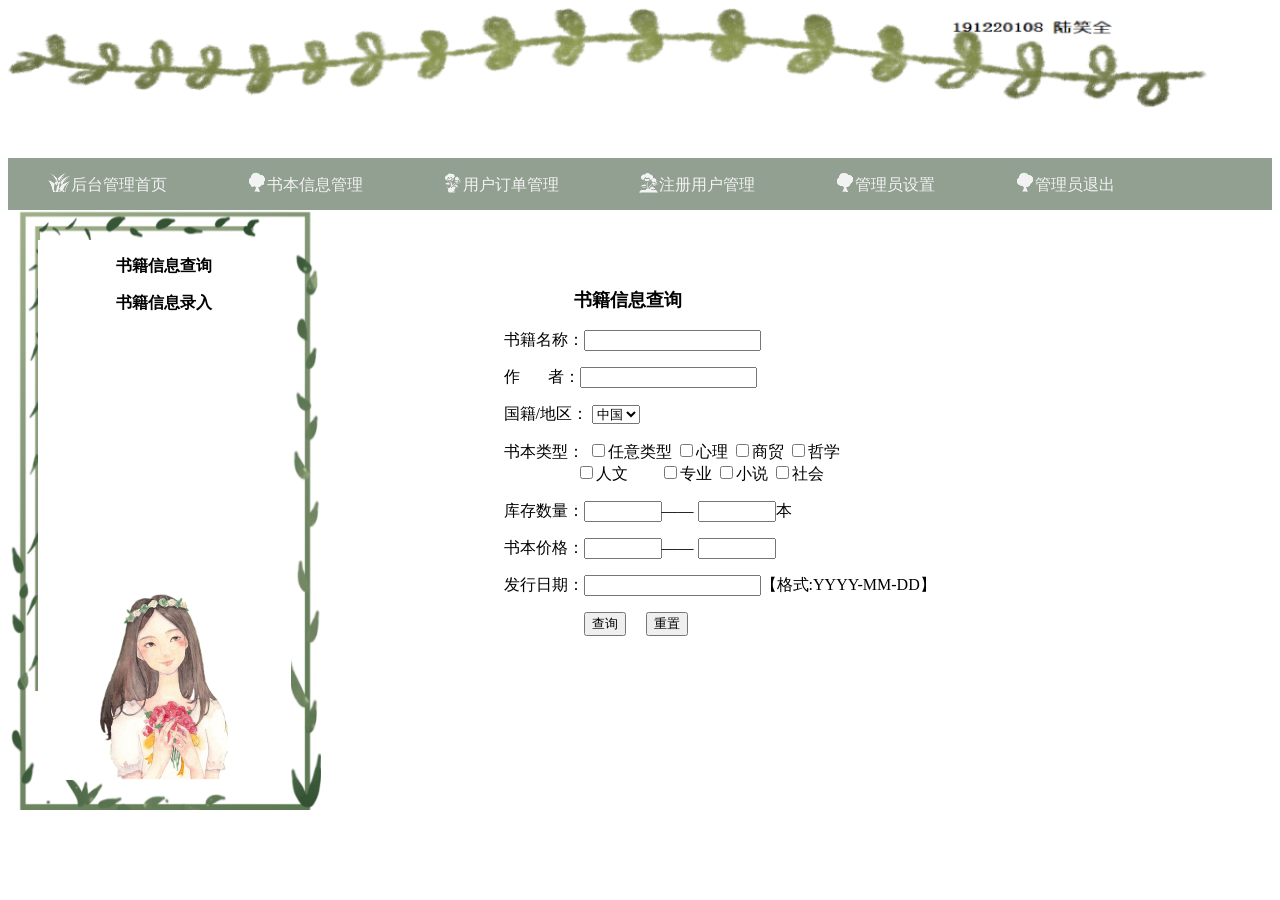
<file: src/main/webapp/backsearch.html>
<!DOCTYPE html>
<html>

<head>
    <meta charset="utf-8">
    <title>LUNA的书店</title>
    <link rel="stylesheet" type="text/css" href="css/back.css" charset="utf-8">
    <link rel="stylesheet" href="css/iconfont.css">
    <style>
        @font-face {
            font-family: 'iconfont';
            /* Project id 3346226 */
            src: url('font/iconfont.woff2') format('woff2'), url('font/iconfont.woff') format('woff'), url('font/iconfont.ttf') format('truetype');
        }

    </style>
</head>

<body>
<div id="header">
</div>
<div id="menu">
    <a href="#"><span class="iconfont icon-a-caozhiwu"></span>后台管理首页</a>
    <a href="#"><span class="iconfont icon-a-guoshushuzhiwu"></span>书本信息管理</a>
    <a href="#"><span class="iconfont icon-a-huahuaduopenzaizhiwu"></span>用户订单管理</a>
    <a href="#"><span class="iconfont icon-a-huahuaduozhiwu"></span>注册用户管理</a>
    <a href="#"><span class="iconfont icon-a-lvsedeshumuzhiwu"></span>管理员设置</a>
    <a href="#"> <span class="iconfont icon-a-shushumuzhiwu"></span>管理员退出</a>
</div>
<div id="main">
    <div class="content">
        <table>
            <p style="text-indent:70px; font: 700 18px 'Microsoft yahe';padding-top: 50px;">书籍信息查询</p>
            书籍名称：<input />
            <p>
                作&nbsp; &nbsp; &nbsp; &nbsp;者：<input/>
            </p>
            <p>
                国籍/地区：
                <select>
                    <option>中国</option>
                    <option>法国</option>
                    <option>英国</option>
                    <option>日本</option>
                </select>
            </p>
            <p>
                书本类型：<span style="algn:center;">
                        <input type="checkbox"/>任意类型
                        <input type="checkbox"/>心理
                        <input type="checkbox"/>商贸
                        <input type="checkbox"/>哲学<br>
                        &nbsp;&nbsp;&nbsp;&nbsp;&nbsp;&nbsp;&nbsp;&nbsp;&nbsp;&nbsp;
                        &nbsp;&nbsp;&nbsp;&nbsp;&nbsp;&nbsp;
                        <input type="checkbox"/>人文&nbsp;&nbsp;&nbsp;&nbsp;&nbsp;&nbsp;&nbsp;
                        <input type="checkbox"/>专业
                        <input type="checkbox"/>小说
                        <input type="checkbox"/>社会
                    </span>
            </p>
            <p>
                库存数量：<input type="text" value="" style="width: 70px" />——
                <input type="text" value="" style="width: 70px" />本
            </p>
            <p>
                书本价格：<input type="text" value="" style="width: 70px" />——
                <input type="text" value="" style="text-align: left; width: 70px" />
            </p>
            <p>
                发行日期：<input />【格式:YYYY-MM-DD】
            </p>
            <p></p>
            <a href="backlist.html"> <input type="button" value="查询" style="margin-right: 20px; margin-left: 80px;"></a>
            <input type="button" value="重置">
            </p>
        </table>
    </div>
    <!-- 侧边表单 -->
    <div class="sidebar">
        <form align="center">
            <p>书籍信息查询</p>
            <p>书籍信息录入</p>
        </form>
    </div>
</div>

</body>

</html>
</file>
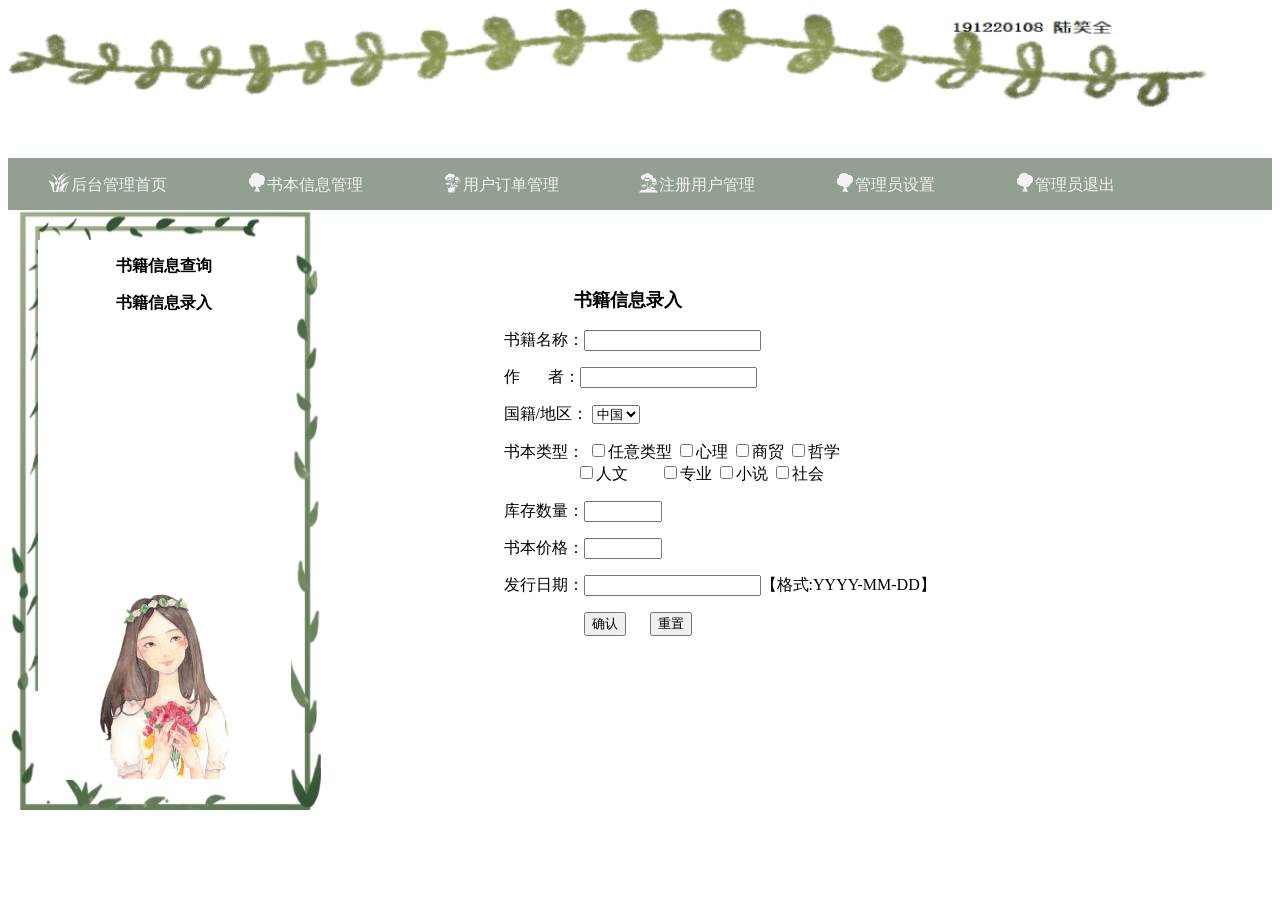
<file: src/main/webapp/ajax/ajaxadd.html>
<!DOCTYPE html>
<html>

<head>
    <meta http-equiv="Content-Type" content="text/html; charset=UTF-8"/>
    <title>LUNA的书店</title>
    <link rel="stylesheet" type="text/css" href="../css/back.css" charset="utf-8">
    <link rel="stylesheet" href="../css/iconfont.css">
    <style>
        @font-face {
            font-family: 'iconfont';
            /* Project id 3346226 */
            src: url('../font/iconfont.woff2') format('woff2'), url('../font/iconfont.woff') format('woff'), url('font/iconfont.ttf') format('truetype');
        }
    </style>
</head>

<body>
<div id="header">
</div>
<div id="menu">
    <a href="#"><span class="iconfont icon-a-caozhiwu"></span>后台管理首页</a>
    <a href="#"><span class="iconfont icon-a-guoshushuzhiwu"></span>书本信息管理</a>
    <a href="#"><span class="iconfont icon-a-huahuaduopenzaizhiwu"></span>用户订单管理</a>
    <a href="#"><span class="iconfont icon-a-huahuaduozhiwu"></span>注册用户管理</a>
    <a href="#"><span class="iconfont icon-a-lvsedeshumuzhiwu"></span>管理员设置</a>
    <a href="#"> <span class="iconfont icon-a-shushumuzhiwu"></span>管理员退出</a>
</div>
<div id="main">
    <div class="content">
        <form action="/JSPDemo/addServlet" method="post">
            <p style="text-indent:70px; font: 700 18px 'Microsoft yahe'; padding-top: 50px;">书籍信息录入</p>
            书籍名称：<input name="bkName"/>
            <p>作&nbsp; &nbsp; &nbsp; &nbsp;者：<input name="bkAuthor"/></p>
            <p>
                国籍/地区：
                <select name="bkCountry">
                    <option>中国</option>
                    <option>法国</option>
                    <option>英国</option>
                    <option>日本</option>
                </select>
            </p>
            <p>
                书本类型：<span name="bkType">
                        <input type="checkbox"/>任意类型
                        <input type="checkbox"/>心理
                        <input type="checkbox"/>商贸
                        <input type="checkbox"/>哲学<br>
                        &nbsp;&nbsp;&nbsp;&nbsp;&nbsp;&nbsp;&nbsp;&nbsp;&nbsp;&nbsp;
                        &nbsp;&nbsp;&nbsp;&nbsp;&nbsp;&nbsp;
                        <input type="checkbox"/>人文&nbsp;&nbsp;&nbsp;&nbsp;&nbsp;&nbsp;&nbsp;
                        <input type="checkbox"/>专业
                        <input type="checkbox"/>小说
                        <input type="checkbox"/>社会
                    </span>
            </p>
            <p>
                库存数量：<input type="text" name="bkStockNum" style="width: 70px" />
            </p>
            <p>
                书本价格：<input type="text" name="bkPrice" style="width: 70px" />
            </p>
            <p>
                发行日期：<input name="bkSellDate"/>【格式:YYYY-MM-DD】
            </p>
            <p></p>
            <input type="submit" id="btn" value="确认"  style="margin-right: 20px; margin-left: 80px;">
            <a href="JSPDemo/selectAllServlet">
                <input type="reset" value="重置"></a>
            </p>
            <br/>
        </form>
    </div>

    <div class="sidebar">
        <form align="center">
            <p>书籍信息查询</p>
            <p>书籍信息录入</p>
        </form>
    </div>
</div>
<script src="../js/axios-0.18.0.js"></script>
<script>
    document.getElementById("btn").onclick = function() {
        var formData=""
        //1.设置表单提交数据的json格式
            var formData = {
                bkName: "",
                bkAuthor: "",
                bkCountry: "",
                bkType: "",
                bkStockNum: "",
                bkPrice: "",
                bkSellDate: "",
            };
        //2.将提交数据载入到json中
            //获取表单数据
            let bkName = document.getElementById("bkName").value;
            // 设置数据
            formData.bkName = bkName ;
            let  bkAuthor = document.getElementById("bkAuthor").value;
            formData.bkAuthor = bkAuthor;
            let  bkCountry = document.getElementById(" bkCountry").value;
            formData. bkCountry = bkCountry ;
            let  bkType = document.getElementById("bkType").value;
            formData.bkType = bkType ;
            let  bkStockNum = document.getElementById("bkStockNum").value;
            formData.bkStockNum = bkStockNum;
            let bkPrice = document.getElementById("bkPrice").value;
            formData.bkPrice = bkPrice ;
            let  bkSellDate = document.getElementById("bkSellDate").value;
            formData.bkSellDate = bkSellDate ;
            //console.log(formData);
            //2. 将包装好的formData发送ajax请求
            axios({
                method:"post",
                url:"http://localhost:8081/JSPDemo/aAddServlet",
                data:formData
            }).then(function (resp) {
                // 判断响应数据是否为 success
                if(resp.data == "success"){
                    location.href = "http://localhost:8081/JSPDemo/selectAllServlet";
                }
            })
    }

</script>
</body>

</html>
</file>
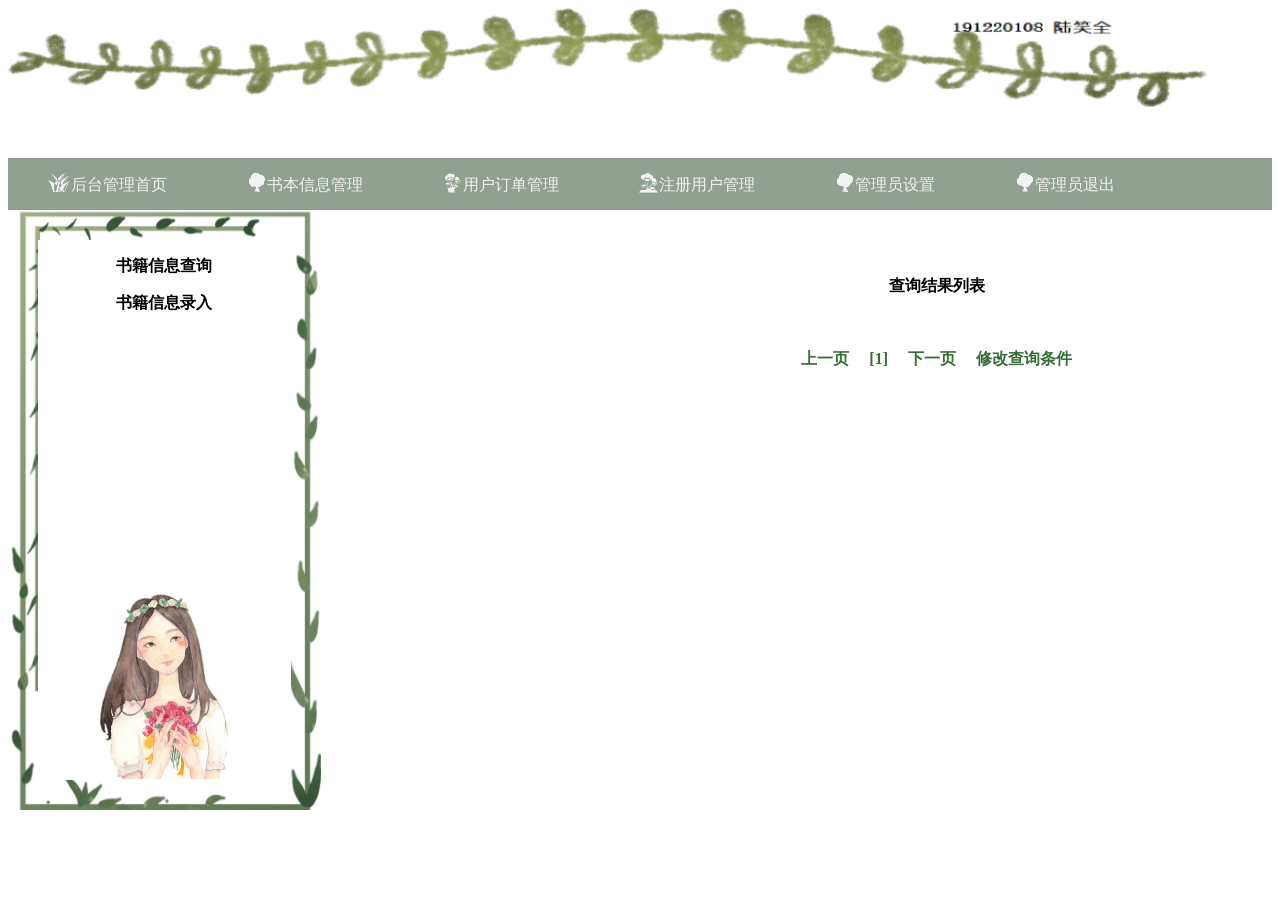
<file: src/main/webapp/ajax/ajaxlist.html>
<!DOCTYPE html>
<html>

<head>
    <meta charset="utf-8">
    <title>LUNA的书店</title>
    <link rel="stylesheet" type="text/css" href="../css/back.css" charset="utf-8">
    <link rel="stylesheet" href="../css/iconfont.css">
</head>

<body>
    <div id="header"> 
    </div>
    <div id="menu">
        <a href="#"><span class="iconfont icon-a-caozhiwu"></span>后台管理首页</a>
        <a href="#"><span class="iconfont icon-a-guoshushuzhiwu"></span>书本信息管理</a>
        <a href="#"><span class="iconfont icon-a-huahuaduopenzaizhiwu"></span>用户订单管理</a>
        <a href="#"><span class="iconfont icon-a-huahuaduozhiwu"></span>注册用户管理</a> 
        <a href="#"><span class="iconfont icon-a-lvsedeshumuzhiwu"></span>管理员设置</a>
        <a href="#"> <span class="iconfont icon-a-shushumuzhiwu"></span>管理员退出</a>
        </div>
    <div id="main">
        <div id="quesitionlist">
            <p style="font-weight: bold;">查询结果列表</p>
            <table id="bookTable">
            </table>

            <div id="transpage">
                <p>上一页<span style="margin-left: 20px;margin-right: 20px; ">[1]</span>下一页<span style="margin-left: 20px; ">修改查询条件</span></p>
            </div>
        </div>
        <!-- 侧边表单 -->
        <div class="sidebar">
            <form align="center ">
                <p>书籍信息查询</p>
                <p>书籍信息录入</p>
            </form>
        </div>
    </div>
    <script src="../js/axios-0.18.0.js"></script>
    <script>
        //页面加载后发送ajax请求
        window.onload = function() {
            //发送请求
            axios({
                method:"get",
                url : "http://localhost:8081/JSPDemo/aSelectAllServlet"
            }).then(function(resp){
                //获取数据
                let books = resp.data;
                let tableData = " <tr>\n" +
                    "                <td><input type=\"checkbox\"></td>\n" +
                    "                <td>书籍编号</td>\n" +
                    "                <td>书籍名称</td>\n" +
                    "                <td>作者</td>\n" +
                    "                <td>国籍</td>\n" +
                    "                <td>类型</td>\n" +
                    "                <td>库存量</td>\n" +
                    "                <td colspan=\"3\">操作</td>\n" +
                    "            </tr>";
                for(let i = 0; i < books.length ; i++) {
                    let book = books[i];
                    tableData += "                <tr align=\"center\">\n" +
                        "                    <td><input type=\"checkbox\"></td>\n" +
                        "                    <td>"+(i+1)+"</td>\n" +
                        "                    <td>"+book.bkName+"</td>\n" +
                        "                    <td>"+book.bkAuthor+"</td>\n" +
                        "                    <td>"+book.bkCountry+"</td>\n" +
                        "                    <td>"+book.bkType+"</td>\n" +
                        "                    <td>"+book.bkStockNum+"</td>\n" +
                        "                    <td><a href=\"/JSPDemo/selectByIdServlet?bkId="+(i+1)+"\">修改</a> <a href=\"/JSPDemo/deleteByIdServlet?bkId="+(i+1)+"\">删除</a></td>\n" +
                        "                </tr>";
                }
                // 设置表格数据
                document.getElementById("bookTable").innerHTML = tableData;
            })
        }
    </script>
</body>

</html>
</file>
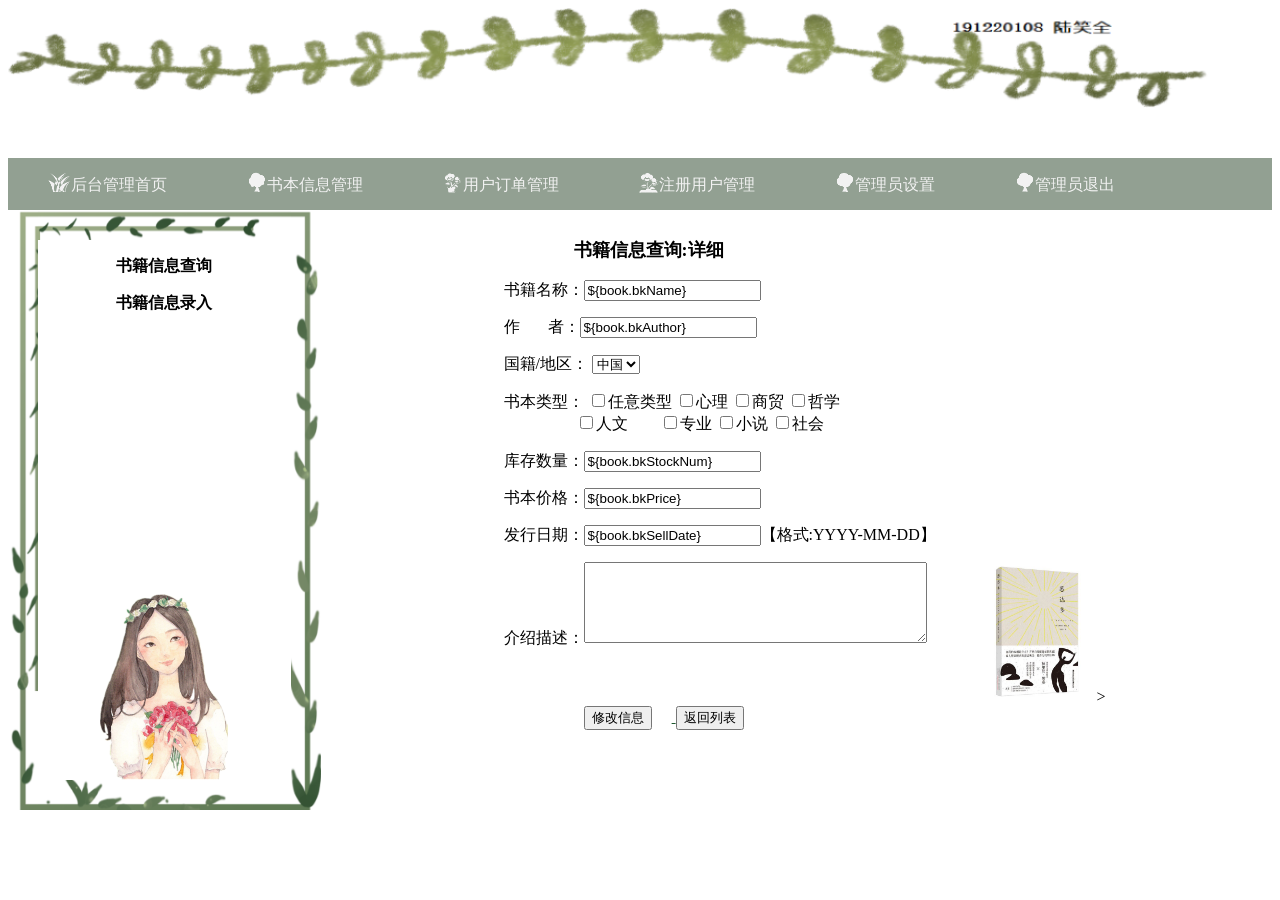
<file: src/main/webapp/HTML/backdetail.html>
<!DOCTYPE html>
<html>

<head>
    <meta charset="utf-8">
    <title>LUNA的书店</title>
    <link rel="stylesheet" type="text/css" href="../css/back.css" charset="utf-8">
    <link rel="stylesheet" href="../css/iconfont.css">
</head>

<body>
<div id="header">
</div>
<div id="menu">
    <a href="#"><span class="iconfont icon-a-caozhiwu"></span>后台管理首页</a>
    <a href="#"><span class="iconfont icon-a-guoshushuzhiwu"></span>书本信息管理</a>
    <a href="#"><span class="iconfont icon-a-huahuaduopenzaizhiwu"></span>用户订单管理</a>
    <a href="#"><span class="iconfont icon-a-huahuaduozhiwu"></span>注册用户管理</a>
    <a href="#"><span class="iconfont icon-a-lvsedeshumuzhiwu"></span>管理员设置</a>
    <a href="#"> <span class="iconfont icon-a-shushumuzhiwu"></span>管理员退出</a>
</div>
<div id="main">
    <div class="content">
        <table style="margin-top: 40px;">
            <p style="text-indent:70px; font: 700 18px 'Microsoft yahe';">书籍信息查询:详细</p>
            书籍名称：<input name="bkName" value="${book.bkName}"/>
            <p>作&nbsp; &nbsp; &nbsp; &nbsp;者：<input name="bkAuthor" value="${book.bkAuthor}"/></p>
            <p>
                国籍/地区：
                <select name="bkCountry" value="${book.bkCountry}">
                    <option>中国</option>
                    <option>法国</option>
                    <option>英国</option>
                    <option>日本</option>
                </select>
            </p>
            <p>
                书本类型：<span name="bkType" value="${book.bkType}">
                        <input type="checkbox"/>任意类型
                        <input type="checkbox"/>心理
                        <input type="checkbox"/>商贸
                        <input type="checkbox"/>哲学<br>
                        &nbsp;&nbsp;&nbsp;&nbsp;&nbsp;&nbsp;&nbsp;&nbsp;&nbsp;&nbsp;
                        &nbsp;&nbsp;&nbsp;&nbsp;&nbsp;&nbsp;
                        <input type="checkbox"/>人文&nbsp;&nbsp;&nbsp;&nbsp;&nbsp;&nbsp;&nbsp;
                        <input type="checkbox"/>专业
                        <input type="checkbox"/>小说
                        <input type="checkbox"/>社会
                    </span>
            </p>
            <p>
                库存数量：<input type="text" name="bkStockNum" value="${book.bkStockNum}" />
            </p>
            <p>
                书本价格：<input type="text" name="bkPrice" value="${book.bkPrice}"/>
            </p>
            <p>
                发行日期：<input name="bkSellDate" value="${book.bkSellDate}"/>【格式:YYYY-MM-DD】
            </p>
            <p></p>
            <div>
                <div style="float:left;vertical-align: middle;">
                    介绍描述：<textarea rows="5" cols="40" name="bkDesc" value="${book.bkDesc}"></textarea>

                </div>
                <div style="float:left;">
                    <img src="../image/book1.jpeg" style="width: 120px; height: 140px; margin-left: 50px;" />>
                </div>
            </div>
            <input type="button" value="修改信息" style="margin-right: 20px; margin-left: 80px;">
            <a href="backlist.html">
                <input type="button" value="返回列表"></a>
        </table>
    </div>
    <!-- 侧边表单 -->
    <div class="sidebar ">
        <form align="center ">
            <p>书籍信息查询</p>
            <p>书籍信息录入</p>
        </form>
    </div>
</div>
</body>
<script>
    document.querySelector("#update").onclick = function() {
        location.href="/JSPDemo/updateServlet"
    }
</script>
</html>
</file>
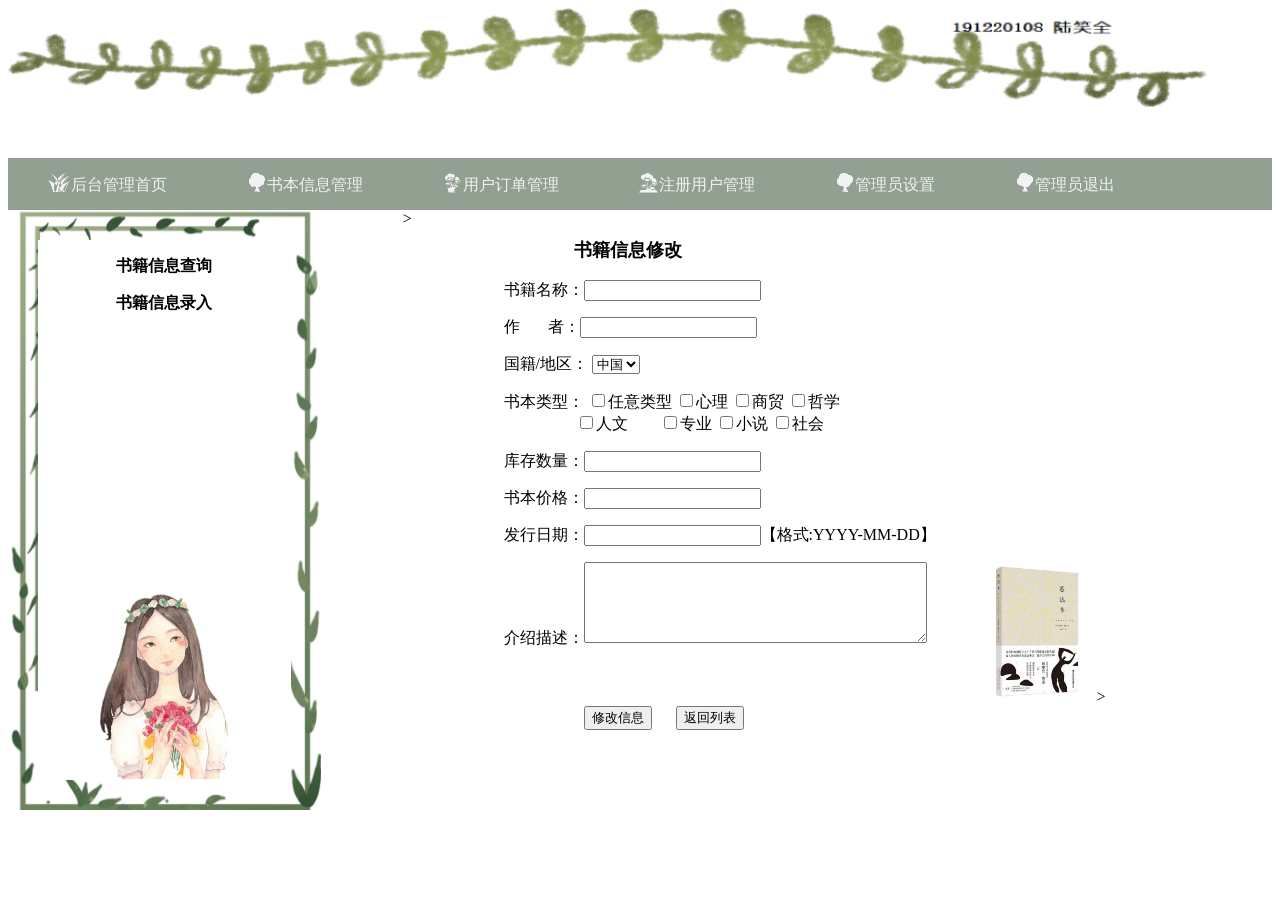
<file: src/main/webapp/HTML/backmod.html>
<!DOCTYPE html>
<html>

<head>
    <meta charset="utf-8">
    <title>LUNA的书店</title>
    <link rel="stylesheet" type="text/css" href="../css/back.css" charset="utf-8">
    <link rel="stylesheet" href="../css/iconfont.css">
    <style>
        @font-face {
            font-family: 'iconfont';
            /* Project id 3346226 */
            src: url('../font/iconfont.woff2') format('woff2'), url('../font/iconfont.woff') format('woff'), url('../font/iconfont.ttf') format('truetype');
        }

    </style>
</head>

<body>
<div id="header">
</div>
<div id="menu">
    <a href="#"><span class="iconfont icon-a-caozhiwu"></span>后台管理首页</a>
    <a href="#"><span class="iconfont icon-a-guoshushuzhiwu"></span>书本信息管理</a>
    <a href="#"><span class="iconfont icon-a-huahuaduopenzaizhiwu"></span>用户订单管理</a>
    <a href="#"><span class="iconfont icon-a-huahuaduozhiwu"></span>注册用户管理</a>
    <a href="#"><span class="iconfont icon-a-lvsedeshumuzhiwu"></span>管理员设置</a>
    <a href="#"> <span class="iconfont icon-a-shushumuzhiwu"></span>管理员退出</a>
</div>
<div id="main">
    <div class="content">
        <form action="/JSPDemo/modServlet" method="post">
            <p style="text-indent:70px; font: 700 18px 'Microsoft yahe';">书籍信息修改</p>
            书籍名称：<input name="bkName"/>
            <p>作&nbsp; &nbsp; &nbsp; &nbsp;者：<input name="bkAuthor"/></p>
            <p>
                国籍/地区：
                <select name="bkCountry">
                    <option>中国</option>
                    <option>法国</option>
                    <option>英国</option>
                    <option>日本</option>
                </select>
            </p>
            <p>
                书本类型：<span name="bkType">
                                       <input type="checkbox"/>任意类型
                                       <input type="checkbox"/>心理
                                       <input type="checkbox"/>商贸
                                       <input type="checkbox"/>哲学<br>
                                       &nbsp;&nbsp;&nbsp;&nbsp;&nbsp;&nbsp;&nbsp;&nbsp;&nbsp;&nbsp;
                                       &nbsp;&nbsp;&nbsp;&nbsp;&nbsp;&nbsp;
                                       <input type="checkbox"/>人文&nbsp;&nbsp;&nbsp;&nbsp;&nbsp;&nbsp;&nbsp;
                                       <input type="checkbox"/>专业
                                       <input type="checkbox"/>小说
                                       <input type="checkbox"/>社会
                                   </span>
            </p>
            <p>
                库存数量：<input type="text" name="bkStockNum" />
            </p>
            <p>
                书本价格：<input type="text" name="bkPrice" />
            </p>
            <p>
                发行日期：<input name="bkSellDate"/>【格式:YYYY-MM-DD】
            </p>
            <p></p>
            <div>
                <div style="float:left;vertical-align: middle;">
                    介绍描述：<textarea rows="5" cols="40" value="悉达多一直在渴求知识。他看见苦行僧，为了体会纯粹的思维之境摒弃感官逃避自我，但发现自我的回归避无可避。向佛陀请教后，认知因果即思想，内容寓于世界与自我本身，其本源不值得探索，于是他开始找寻自我。富人悉达多过于追求感官刺激的爱与忧伤，使完全成为尘俗中的一员。但他逐渐明白那并非自我，于是智者悉达多逃离浮华，向水学习了客观的倾听，也让他知道自我是现在的影子。儿子出走也使他知道一个人追寻自我的路不为外界左右，理解了世间万物的关系。"></textarea>

                </div>
                <div style="float:left;">
                    <img src="../image/book1.jpeg" style="width: 120px; height: 140px; margin-left: 50px;" />>
                </div>
            </div>
            <input type="button" value="修改信息" style="margin-right: 20px; margin-left: 80px;">
            <a href="../backlist.jsp">
                <input type="button" value="返回列表"></a>
        </form>
    </div>>
    <!-- 侧边表单 -->
    <div class="sidebar ">
        <form align="center ">
            <p>书籍信息查询</p>
            <p>书籍信息录入</p>
        </form>
    </div>
</div>

<!--<div id="footer ">信息管理1班</div>-->
</body>

</html>
</file>
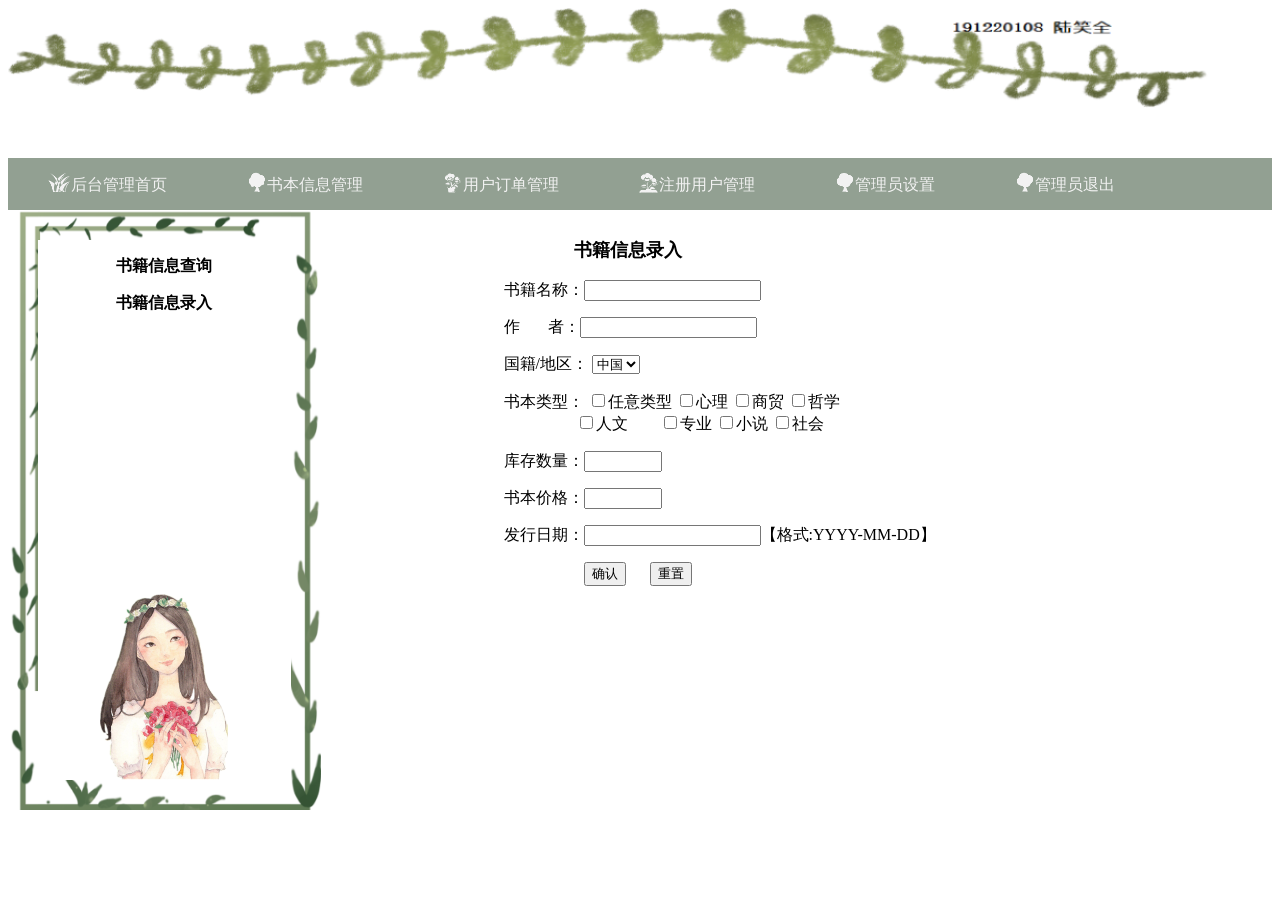
<file: src/main/webapp/HTML/backupdate.html>
<!DOCTYPE html>
<html>

<head>
    <meta charset="utf-8">
    <title>LUNA的书店</title>
    <link rel="stylesheet" type="text/css" href="../css/back.css" charset="utf-8">
    <link rel="stylesheet" href="../css/iconfont.css">
    <style>
        @font-face {
            font-family: 'iconfont';
            /* Project id 3346226 */
            src: url('../font/iconfont.woff2') format('woff2'), url('../font/iconfont.woff') format('woff'), url('../font/iconfont.ttf') format('truetype');
        }
    </style>
</head>

<body>
<div id="header">
</div>
<div id="menu">
    <a href="#"><span class="iconfont icon-a-caozhiwu"></span>后台管理首页</a>
    <a href="#"><span class="iconfont icon-a-guoshushuzhiwu"></span>书本信息管理</a>
    <a href="#"><span class="iconfont icon-a-huahuaduopenzaizhiwu"></span>用户订单管理</a>
    <a href="#"><span class="iconfont icon-a-huahuaduozhiwu"></span>注册用户管理</a>
    <a href="#"><span class="iconfont icon-a-lvsedeshumuzhiwu"></span>管理员设置</a>
    <a href="#"> <span class="iconfont icon-a-shushumuzhiwu"></span>管理员退出</a>
</div>
<div id="main">
    <div class="content">
        <form action="/JSPDemo/addServlet" method="post">
            <p style="text-indent:70px; font: 700 18px 'Microsoft yahe';">书籍信息录入</p>
            书籍名称：<input />
            <p>
                作&nbsp; &nbsp; &nbsp; &nbsp;者：<input/>
            </p>
            <p>
                国籍/地区：
                <select>
                    <option>中国</option>
                    <option>法国</option>
                    <option>英国</option>
                    <option>日本</option>
                </select>
            </p>
            <p>
                书本类型：<span style="algn:center;">
                        <input type="checkbox"/>任意类型
                        <input type="checkbox"/>心理
                        <input type="checkbox"/>商贸
                        <input type="checkbox"/>哲学<br>
                        &nbsp;&nbsp;&nbsp;&nbsp;&nbsp;&nbsp;&nbsp;&nbsp;&nbsp;&nbsp;
                        &nbsp;&nbsp;&nbsp;&nbsp;&nbsp;&nbsp;
                        <input type="checkbox"/>人文&nbsp;&nbsp;&nbsp;&nbsp;&nbsp;&nbsp;&nbsp;
                        <input type="checkbox"/>专业
                        <input type="checkbox"/>小说
                        <input type="checkbox"/>社会
                    </span>
            </p>
            <p>
                库存数量：<input type="text" value="" style="width: 70px" />
            </p>
            <p>
                书本价格：<input type="text" value="" style="width: 70px" />
            </p>
            <p>
                发行日期：<input />【格式:YYYY-MM-DD】
            </p>
            <p></p>
            <input type="submit"  value="确认" id="add" style="margin-right: 20px; margin-left: 80px;">
            <a href="JSPDemo/selectAllServlet">
                <input type="button" value="重置"></a>
            </p>
            <br/>
        </form>
    </div>
    <!-- 侧边表单 -->
    <div class="sidebar">
        <form align="center">
            <p>书籍信息查询</p>
            <p>书籍信息录入</p>
        </form>
    </div>
</div>

<script>
    document.querySelector("#add").onclick = function() {
        location.href="/JSPDemo/selectAllServlet"
    }
</script>
</body>

</html>
</file>
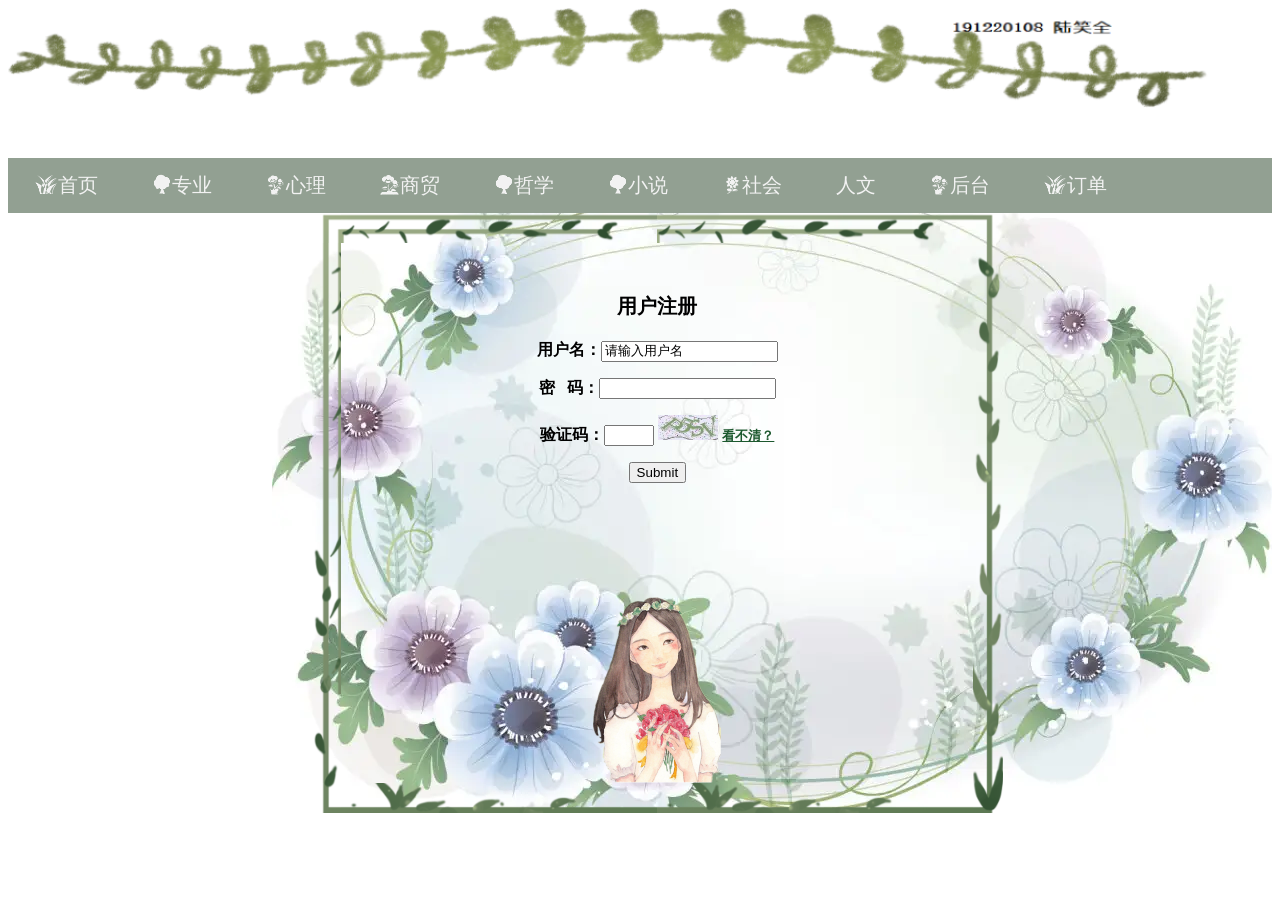
<file: src/main/webapp/HTML/register1.html>
<!DOCTYPE html>
<html>

<head>
    <meta charset="utf-8">
    <title>LUNA的书店</title>
    <link rel="stylesheet" type="text/css" href="../css/front.css" charset="utf-8">
    <link rel="stylesheet" href="../css/iconfont.css">
</head>

<body>
<div id="header">
</div>
<div id="menu">
    <a href="#"><span class="iconfont icon-a-caozhiwu">首页</span> </a>
    <a href="#"><span class="iconfont icon-a-guoshushuzhiwu">专业</span></a>
    <a href="#"><span class="iconfont icon-a-huahuaduopenzaizhiwu">心理</span></a>
    <a href="#"><span class="iconfont icon-a-huahuaduozhiwu">商贸</span></a>
    <a href="#"><span class="iconfont icon-a-lvsedeshumuzhiwu">哲学</span></a>
    <a href="#"><span class="iconfont icon-a-shushumuzhiwu">小说</span></a>
    <a href="#"><span class="iconfont icon-a-xiangrikuihuahuaduozhiwu">社会</span></a>
    <a href="#"><span class="iconfont icon-a-meiguihuahuahuad uozhiwu">人文</span></a>
    <a href="#"><span class="iconfont icon-a-huahuaduopenzaizhiwu">后台</span></a>
    <a href="#"><span class="iconfont icon-a-caozhiwu">订单</span> </a>
</div>
<div id="main">
    <div class="sidebar" style="width:50%; margin-left: 24%;">
        <form style="align:center">
            <p style="font-size: 20px; margin-top: 50px;">用户注册</p>
            <p>用户名：<input type="text" name="username" type="text" id="username" value="请输入用户名"> <br>
                <span id="username_err" class="err_msg" style="display: none">用户名已存在</span></p>
            <p>密&nbsp;&nbsp;&nbsp;码：<input name="password" type="password" id="password">
                <span id="password_err" class="err_msg" style="display: none">密码格式有误</span></p>
            <p>验证码：<input input name="checkCode" type="text" id="checkCode" style="width: 42px;">
                <img src="../image/a.jpg" style="width: 60px; height: 25px;">
                <a href="#"  style="font-size: 13px;">看不清？</a></p>
            <p><input type="submit"></a></p>
        </form>

        </form>
    </div>
</div>

</body>

</html>
</file>
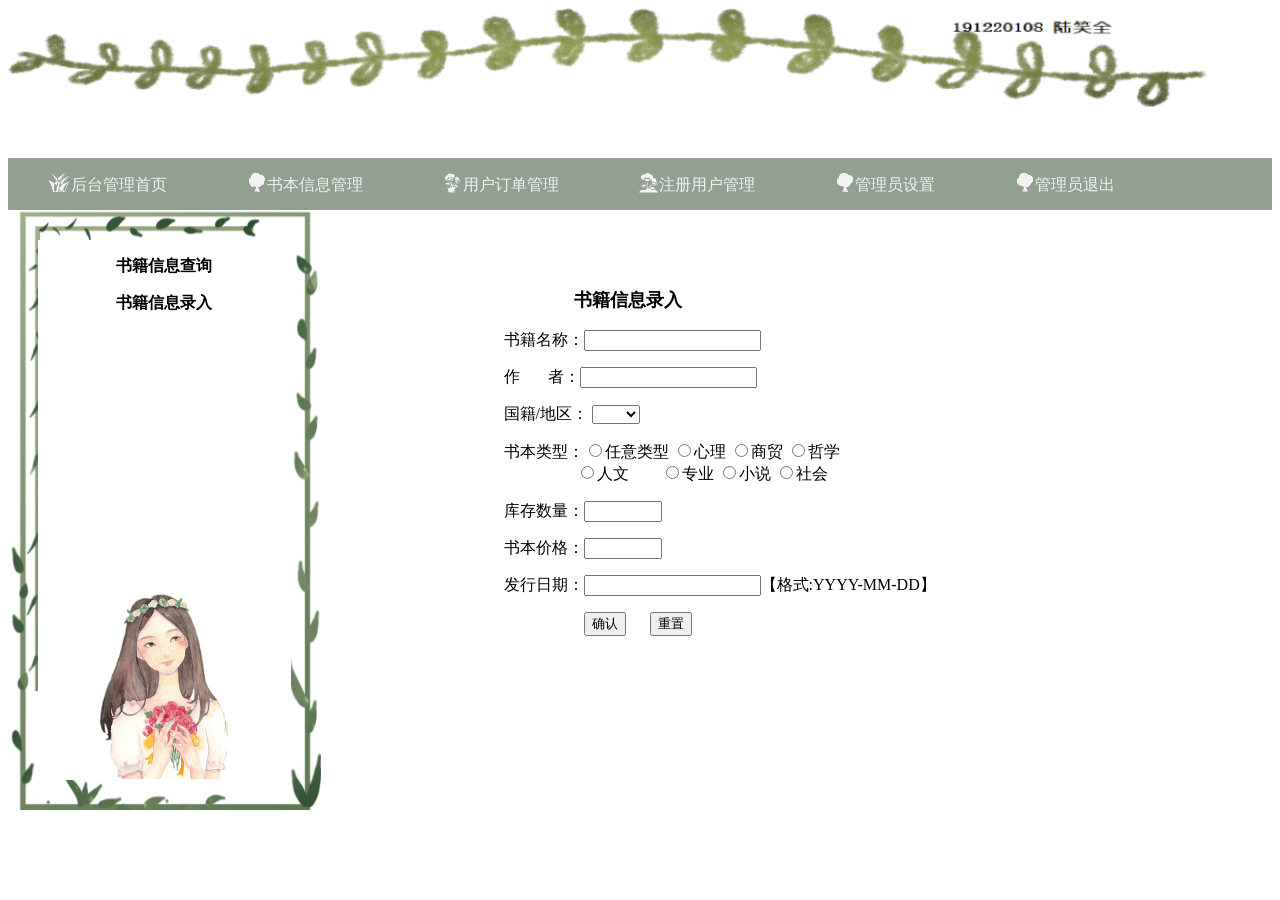
<file: src/main/webapp/vue/vueadd.html>
<!DOCTYPE html>
<html>

<head>
    <meta http-equiv="Content-Type" content="text/html; charset=UTF-8"/>
    <title>LUNA的书店</title>
    <link rel="stylesheet" type="text/css" href="../css/back.css" charset="utf-8">
    <link rel="stylesheet" href="../css/iconfont.css">
    <style>
        @font-face {
            font-family: 'iconfont';
            /* Project id 3346226 */
            src: url('../font/iconfont.woff2') format('woff2'), url('../font/iconfont.woff') format('woff'), url('font/iconfont.ttf') format('truetype');
        }
    </style>
</head>

<body>
<div id="app">
<div id="header">
</div>
<div id="menu">
    <a href="#"><span class="iconfont icon-a-caozhiwu"></span>后台管理首页</a>
    <a href="#"><span class="iconfont icon-a-guoshushuzhiwu"></span>书本信息管理</a>
    <a href="#"><span class="iconfont icon-a-huahuaduopenzaizhiwu"></span>用户订单管理</a>
    <a href="#"><span class="iconfont icon-a-huahuaduozhiwu"></span>注册用户管理</a>
    <a href="#"><span class="iconfont icon-a-lvsedeshumuzhiwu"></span>管理员设置</a>
    <a href="#"> <span class="iconfont icon-a-shushumuzhiwu"></span>管理员退出</a>
</div>
<div id="main">
    <div class="content">
        <form action="/JSPDemo/addServlet" method="post">
            <p style="text-indent:70px; font: 700 18px 'Microsoft yahe'; padding-top: 50px;">书籍信息录入</p>
            书籍名称：<input name="bkName" v-model="book.bkName"/>
            <p>作&nbsp; &nbsp; &nbsp; &nbsp;者：<input name="bkAuthor" v-model="book.bkAuthor"/></p>
            <p>
                国籍/地区：
                <select name="bkCountry" v-model="book.bkCountry">
                    <option>中国</option>
                    <option>法国</option>
                    <option>英国</option>
                    <option>日本</option>
                </select>
            </p>
            <p>
                书本类型：<span >
                        <input type="radio"name="bkType" value="任意类型" v-model="book.bkType"/>任意类型
                        <input type="radio"name="bkType" value="心理"v-model="book.bkType" />心理
                        <input type="radio"name="bkType" value="商贸"v-model="book.bkType"/>商贸
                        <input type="radio"name="bkType" value="哲学"v-model="book.bkType"/>哲学<br>
                        &nbsp;&nbsp;&nbsp;&nbsp;&nbsp;&nbsp;&nbsp;&nbsp;&nbsp;&nbsp;
                        &nbsp;&nbsp;&nbsp;&nbsp;&nbsp;&nbsp;
                        <input type="radio"name="bkType" value="人文"v-model="book.bkType"/>人文&nbsp;&nbsp;&nbsp;&nbsp;&nbsp;&nbsp;&nbsp;
                        <input type="radio"name="bkType" value="专业"v-model="book.bkType"/>专业
                        <input type="radio"name="bkType" value="小说"v-model="book.bkType"/>小说
                        <input type="radio"name="bkType" value="社会"v-model="book.bkType"/>社会
                    </span>
            </p>
            <p>
                库存数量：<input type="text" name="bkStockNum" v-model="book.bkStockNum" style="width: 70px" />
            </p>
            <p>
                书本价格：<input type="text" name="bkPrice" v-model="book.bkPrice" style="width: 70px" />
            </p>
            <p>
                发行日期：<input name="bkSellDate" v-model="book.bkSellDate" />【格式:YYYY-MM-DD】
            </p>
            <p></p>
            <input type="submit" method="post"  id="btn" @click="submitForm" value="确认"  style="margin-right: 20px; margin-left: 80px;">
            <a href="JSPDemo/selectAllServlet">
                <input type="reset" value="重置"></a>
            </p>
            <br/>
        </form>
    </div>

    <div class="sidebar">
        <form align="center">
            <p>书籍信息查询</p>
            <p>书籍信息录入</p>
        </form>
    </div>
</div>
</div>

<script src="../js/axios-0.18.0.js"></script>
<script src="../js/vue.js"></script>
<script>
    new Vue({
        el: "#app",
        data() {
            return {
                book: {}
        }
    },
       methods : {
           submitForm(){
               var _this = this;
               axios({
                   method:"post",
                   url:"http://localhost:8081/JSPDemo/aAddServlet",
                   data:_this.book
               }).then(function (resp) {
                   // 判断响应数据是否为 success
                   if(resp.data == "success"){
                       location.href = "http://localhost:8081/JSPDemo/selectAllServlet";
                   }
               })
           }
       }
    })
</script>


</script>

</body>

</html>
</file>
<file: src/main/webapp/css/back.css>
@charset"UTF-8";

#bookdetail{
    text-align: center;
    border:2px red solid;
    float: right;
    width: inherit;
    padding: 10px 10px 20px 10px;
    overflow: hidden;
}

#quesitionlist {
    text-align: center;
    float: right;
    width: auto;
    margin-right: 200px;
    margin-top: 50px;
    overflow: hidden;
    /* border:2px red solid; */
}

table tr:first-of-type {
    background-color: rgb(153, 179, 162);
    font: normal 700 16px "Microsoft Yahe";
}


#container {
    width: 980px;
    margin: 0px auto;
}

#header {
    background: url("../image/head.png");
    width: 100%;
    height: 150px;
    background-repeat: no-repeat;
}

/* 设置上导航栏的样式 */
#menu  {
    overflow: hidden;
    background-color: rgb(146, 160, 146);
    color: rgb(23, 112, 53);
  }
  
  /* 设置 topnav 链接的样式 */
#menu  a {
    float: left;
    display: block;
    color: #f2f2f2;
    text-align: center;
    padding: 14px 40px;
    text-decoration: none;
  }
  
  /* 改变鼠标悬停时的颜色 */
#menu  a:hover {
    background-color: #ddd;
    color: black;
  }



#main {
    /*背景复合写法：颜色 图片 平铺 滚动 位置*/
    background-image: url("https://gimg2.baidu.com/image_search/src=http%3A%2F%2Fc-ssl.duitang.com%2Fuploads%2Fitem%2F201807%2F09%2F20180709211530_bgonp.thumb.1000_0.jpg&refer=http%3A%2F%2Fc-ssl.duitang.com&app=2002&size=f9999,10000&q=a80&n=0&g=0n&fmt=auto?sec=1652990264&t=29c14af6d7ebef2b45fbfb7fcf587842");
    background-repeat: no-repeat;
    background-position: right;
    background-size: auto;
    width: 100%;
    height: 600px;
    text-align: center;
}

.sidebar {
    /*背景复合写法：颜色 图片 平铺 滚动 位置*/
    background: url("../image/girl.png") no-repeat bottom;
    background-clip:border-box;
    border:30px solid transparent;
    border-image: url("../image/b488c629a993d4d81daff5b03f2da97d.png") 36 round;
    float: left;
    width:20%;
    text-align: center;
    height: 540px;
    font-weight: 700;
}

.content {
    padding: 10px 10px 20px 10px;
    float: right;
    width: 60%;
    height: inherit;
    text-align: left;
    overflow: hidden;
}

a{
    color: rgb(28, 88, 46);
}

#transpage{
    vertical-align: center;
    color:rgb(54, 110, 54);
    font: normal 700 16px 'Microsoft yahe';
    display: inline-block; 
    margin-top: 20px;
}
</file>
<file: src/main/webapp/css/iconfont.css>
@font-face {
    font-family: 'iconfont';
    /* Project id 3346226 */
    src: url('../font/iconfont.woff2') format('woff2'), url('../font/iconfont.woff') format('woff'), url('../font/iconfont.ttf') format('truetype');
}
.iconfont {
    font-family: "iconfont" !important;
    font-size: 20px;
    font-style: normal;
    -webkit-font-smoothing: antialiased;
    -moz-osx-font-smoothing: grayscale;
}

.icon-a-xiangrikuihuahuaduozhiwu:before {
    content: "\e8b9";
}

.icon-mogu-copy:before {
    content: "\e8ba";
}

.icon-a-caozhiwu:before {
    content: "\e8b2";
}

.icon-a-lvsedeshumuzhiwu:before {
    content: "\e8b3";
}

.icon-a-huahuaduozhiwu:before {
    content: "\e8b4";
}

.icon-a-guoshushuzhiwu:before {
    content: "\e8b5";
}

.icon-a-meiguihuahuahuaduozhiwu:before {
    content: "\e8b6";
}

.icon-a-huahuaduopenzaizhiwu:before {
    content: "\e8b7";
}

.icon-a-shushumuzhiwu:before {
    content: "\e8b8";
}
</file>
<file: src/main/webapp/css/front.css>
@charset"UTF-8";


#introduction{
    float: right;
    width: 70%;
    text-align: center;
    padding: 10px 10px 20px 10px;
    overflow: hidden;
    /* border: 3px red solid; */
}

#container {
    width: 980px;
    margin: 0px auto;
}

#header {
    background: url("../image/head.png");
    width: 100%;
    height: 150px;
    background-repeat: no-repeat;
}

/* 设置上导航栏的样式 */
#menu  {
    overflow: hidden;
    background-color: rgb(146, 160, 146);
    color: rgb(23, 112, 53);
  }
  
  /* 设置 topnav 链接的样式 */
  #menu  a {
    float: left;
    display: block;
    color: #f2f2f2;
    text-align: center;
    padding: 14px 27px;
    text-decoration: none;
  }
  
  /* 改变鼠标悬停时的颜色 */
  #menu  a:hover {
    background-color: #ddd;
    color: black;
  }



#main {
    /*背景复合写法：颜色 图片 平铺 滚动 位置*/
    background-image: url("../image/2.jpeg");
    background-repeat: no-repeat;
    background-position: right;
    background-size: auto;
    width: 100%;
    height: 600px;
    text-align: center;
}

.sidebar {
    /*背景复合写法：颜色 图片 平铺 滚动 位置*/
    background: url("../image/girl.png") no-repeat bottom;
    background-clip:border-box;
    border:30px solid transparent;
    border-image: url("../image/b488c629a993d4d81daff5b03f2da97d.png") 36 round;
    float: left;
    width:20%;
    text-align: center;
    height: 540px;
    font-weight: 700;
}

.content {
    padding-right: 6%;
    float: right;
    width: 60%;
    height: inherit;
    text-align: center;
    overflow: hidden;
}
dl,
dt,
dd {
    margin: 0px;
    padding: 7px 4px 5px 0px;
}

dl {
    float: left;
    width: 120px;
    height: 150px;
    margin: 0px 40px 0px 0px;
    border: 2px  transparent solid;
}


dt {
    height: 95px;
    text-align: center;
    vertical-align: middle;
}
#transpage{
    margin-right: 18%;
    text-align: center;
    vertical-align: center;
    overflow: auto;
    color:rgb(54, 110, 54);
    font: normal 700 17px 'Microsoft yahe';
    border: 3px red solid;
    display:inline-block;
}
img{
    width:80px;
    height:100px;
}
a{
    color: rgb(28, 88, 46);
}
</file>
